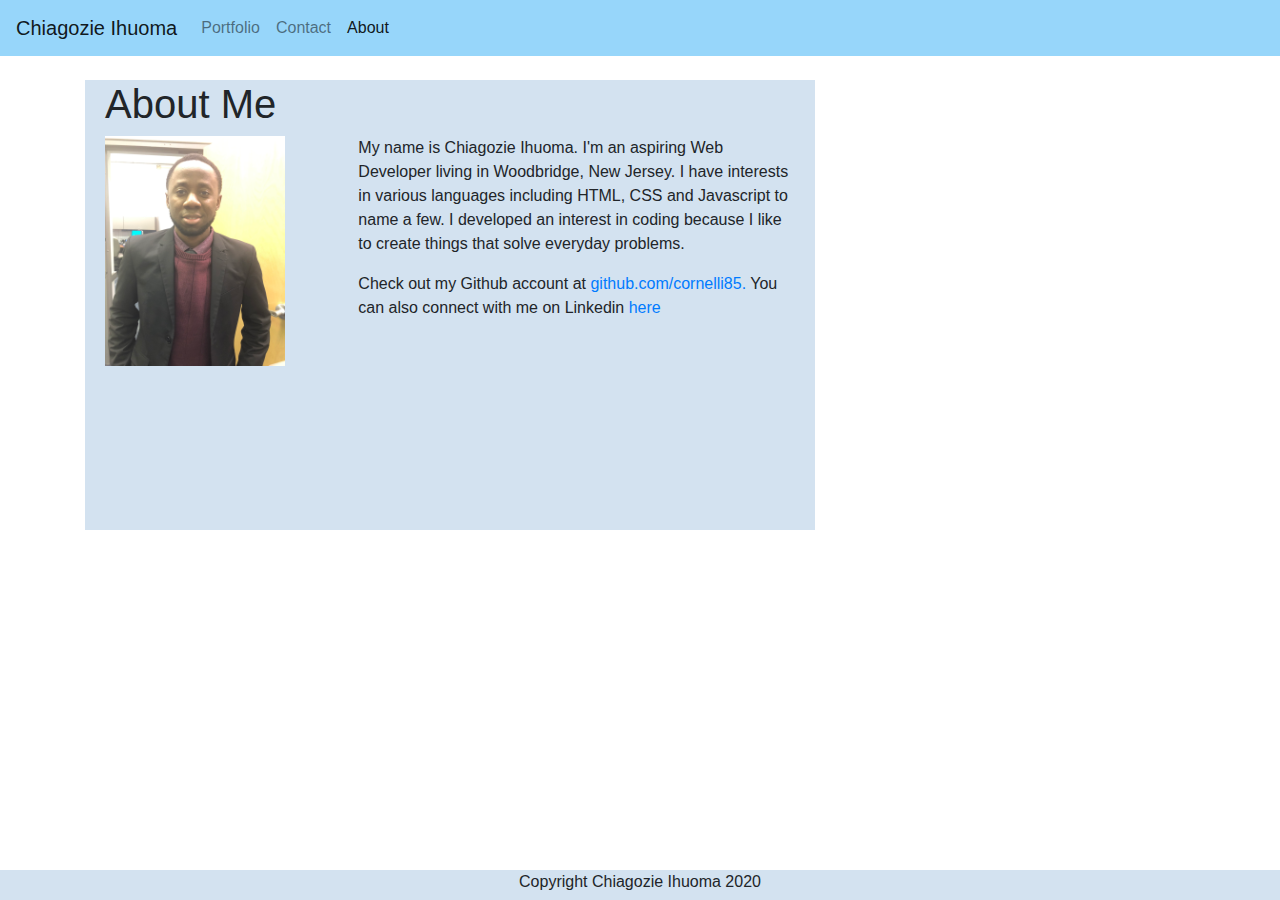
<file: index.html>
<!DOCTYPE html>
<html lang="en">

<head>
  <meta charset="UTF-8">
  <meta name="viewport" content="width=device-width, initial-scale=1.0">
  <title>Chiagozie Ihuoma</title>

  <link rel="stylesheet" href="https://stackpath.bootstrapcdn.com/bootstrap/4.5.2/css/bootstrap.min.css"
    integrity="sha384-JcKb8q3iqJ61gNV9KGb8thSsNjpSL0n8PARn9HuZOnIxN0hoP+VmmDGMN5t9UJ0Z" crossorigin="anonymous">
  <link rel="stylesheet" href="style/style.css">
</head>

<body>
  <nav class="navbar navbar-expand-lg navbar-light nav-color">
    <span class="navbar-brand">
      Chiagozie Ihuoma
    </span> 
    <button class="navbar-toggler" type="button" data-toggle="collapse" data-target="#navbarNav"
      aria-controls="navbarNav" aria-expanded="false" aria-label="Toggle navigation">
      <span class="navbar-toggler-icon"></span>
    </button>
    <div class="collapse navbar-collapse" id="navbarNav">
      <ul class="navbar-nav">
        <li class="nav-item">
          <a class="nav-link" href="portfolio.html">Portfolio</a>
        </li>
        <li class="nav-item">
          <a class="nav-link" href="contact.html">Contact</a>
        </li>
        <li class="nav-item active">
          <a class="nav-link" href="index.html">About<span class="sr-only">(current)</span></a>
        </li>
      </ul>
    </div>
  </nav>
  <br>
  <div class="container">
    <div class="row">
      <div class="col-md-8">
        <section class="clearfix" id="sect-1">
          <div class="row">
            <div class="col-12">
              <h1 class="about-me">About Me</h1>
            </div>
          </div>
          <div class="row">
            <div class="col-sm-8 col-md-6 col-lg-4"><img src="images/img-1.jpg" alt="my photo" width="200" height="250">
            </div>
            <div class="col-sm-4 col-md-6 col-lg-8">
              <p>My name is Chiagozie Ihuoma. I'm an aspiring Web Developer living in Woodbridge, New Jersey. I have
                interests in various languages including HTML, CSS and Javascript to name a few. I
                developed an interest in coding because I like to create things that solve everyday problems.</p>
              <p>Check out my Github account at <a href="https://github.com/cornelli85">github.com/cornelli85.</a> You
                can also connect with me on Linkedin <a
                  href="https://www.linkedin.com/public-profile/in/chiagozie-ihuoma-3907691b6?">here</a> </p>
            </div>
          </div>
        </section>
      </div>
      <div class="col-md-4"></div>

    </div>
  </div>
  <footer>Copyright Chiagozie Ihuoma 2020</footer>

  <script src="https://code.jquery.com/jquery-3.5.1.slim.min.js"
    integrity="sha384-DfXdz2htPH0lsSSs5nCTpuj/zy4C+OGpamoFVy38MVBnE+IbbVYUew+OrCXaRkfj" crossorigin="anonymous">
    </script>
  <script src="https://cdn.jsdelivr.net/npm/popper.js@1.16.1/dist/umd/popper.min.js"
    integrity="sha384-9/reFTGAW83EW2RDu2S0VKaIzap3H66lZH81PoYlFhbGU+6BZp6G7niu735Sk7lN" crossorigin="anonymous">
    </script>
  <script src="https://stackpath.bootstrapcdn.com/bootstrap/4.5.2/js/bootstrap.min.js"
    integrity="sha384-B4gt1jrGC7Jh4AgTPSdUtOBvfO8shuf57BaghqFfPlYxofvL8/KUEfYiJOMMV+rV" crossorigin="anonymous">
    </script>

</body>

</html>
</file>
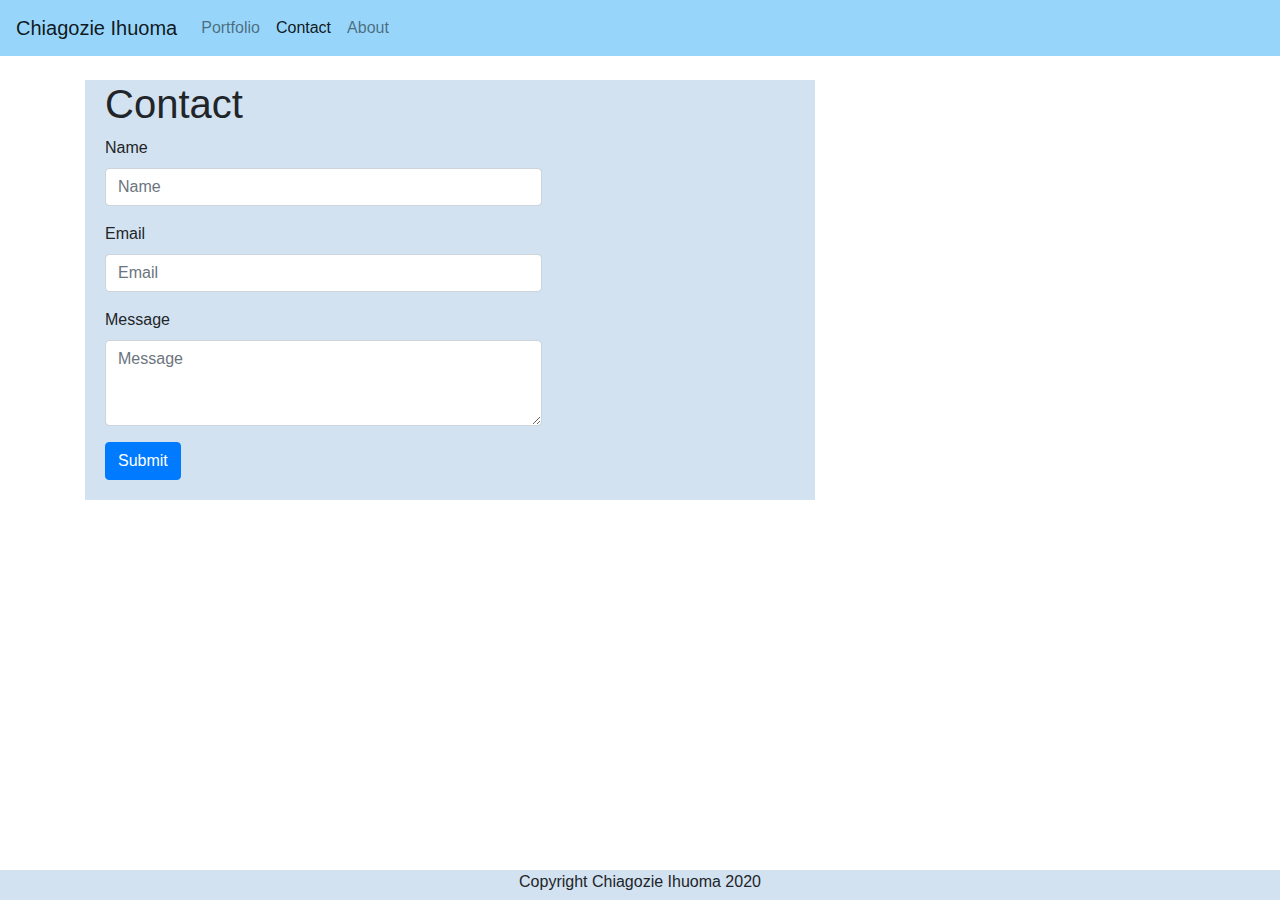
<file: contact.html>
<!DOCTYPE html>
<html lang="en">

<head>
  <meta charset="UTF-8">
  <meta name="viewport" content="width=device-width, initial-scale=1.0">
  <title>Contact us</title>

  <link rel="stylesheet" href="https://stackpath.bootstrapcdn.com/bootstrap/4.5.2/css/bootstrap.min.css"
    integrity="sha384-JcKb8q3iqJ61gNV9KGb8thSsNjpSL0n8PARn9HuZOnIxN0hoP+VmmDGMN5t9UJ0Z" crossorigin="anonymous">
  <link rel="stylesheet" href="style/style.css">
</head>

<body>
  <nav class="navbar navbar-expand-lg navbar-light nav-color">
    <span class="navbar-brand">
      Chiagozie Ihuoma
    </span> 
    <button class="navbar-toggler" type="button" data-toggle="collapse" data-target="#navbarNav"
      aria-controls="navbarNav" aria-expanded="false" aria-label="Toggle navigation">
      <span class="navbar-toggler-icon"></span>
    </button>
    <div class="collapse navbar-collapse" id="navbarNav">
      <ul class="navbar-nav">
        <li class="nav-item">
          <a class="nav-link" href="portfolio.html">Portfolio<span class="sr-only">(current)</span></a>
        </li>
        <li class="nav-item active">
          <a class="nav-link" href="contact.html">Contact</a>
        </li>
        <li class="nav-item">
          <a class="nav-link" href="index.html">About</a>
        </li>
      </ul>
    </div>
  </nav>
  <br>
  <div class="container">
    <div class="row">
      <div class="col-md-8">
        <section id="sect-2">
          <div class="row">
            <div class="col-md-12">
              <h1 class="contact">Contact</h1>
            </div>
          </div>
          <div class="row">
            <div class="col-md-8">
              <form>
                <div class="form-group">
                  <label for="exampleFormControlInput1">Name</label>
                  <input type="text" class="form-control" id="exampleFormControlInput1" placeholder="Name">
                </div>
                <div class="form-group">
                  <label for="exampleFormControlInput1">Email</label>
                  <input type="email" class="form-control" id="exampleFormControlInput2" placeholder="Email">
                </div>
                <div class="form-group">
                  <label for="exampleFormControlTextarea1">Message</label>
                  <textarea class="form-control" id="exampleFormControlTextarea1" rows="3"
                    placeholder="Message"></textarea>
                </div>
                <button type="submit" class="btn btn-primary">Submit</button>
              </form>
            </div>
          </div>
        </section>
      </div>
      <div class="col-md-4"></div>
    </div>
  </div>

  <footer>Copyright Chiagozie Ihuoma 2020</footer>

  <script src="https://code.jquery.com/jquery-3.5.1.slim.min.js"
    integrity="sha384-DfXdz2htPH0lsSSs5nCTpuj/zy4C+OGpamoFVy38MVBnE+IbbVYUew+OrCXaRkfj"
    crossorigin="anonymous"></script>
  <script src="https://cdn.jsdelivr.net/npm/popper.js@1.16.1/dist/umd/popper.min.js"
    integrity="sha384-9/reFTGAW83EW2RDu2S0VKaIzap3H66lZH81PoYlFhbGU+6BZp6G7niu735Sk7lN"
    crossorigin="anonymous"></script>
  <script src="https://stackpath.bootstrapcdn.com/bootstrap/4.5.2/js/bootstrap.min.js"
    integrity="sha384-B4gt1jrGC7Jh4AgTPSdUtOBvfO8shuf57BaghqFfPlYxofvL8/KUEfYiJOMMV+rV"
    crossorigin="anonymous"></script>

</body>

</html>
</file>
<file: style/style.css>
.nav-color {
    background-color: rgb(151, 214, 250);
}

#sect-1, #sect-2, #sect-3 {
    background-color: rgb(211, 226, 240);
}

#sect-1 {
    height: 450px;
}

.clearfix {
    overflow: auto;
}

img {
    padding-left: 20px;
    padding-bottom: 20px;
}

form {
    padding: 0px 20px 20px;
}

p {
    padding: 0px 20px;
}

.about-me, .contact, .portfolio {
    padding-left: 20px;
}

footer {
    position: fixed;
    text-align: center;
    height: 30px;
    bottom: 0;
    right: 0;
    left: 0;
    background-color: rgb(211, 226, 240);
  }
</file>
